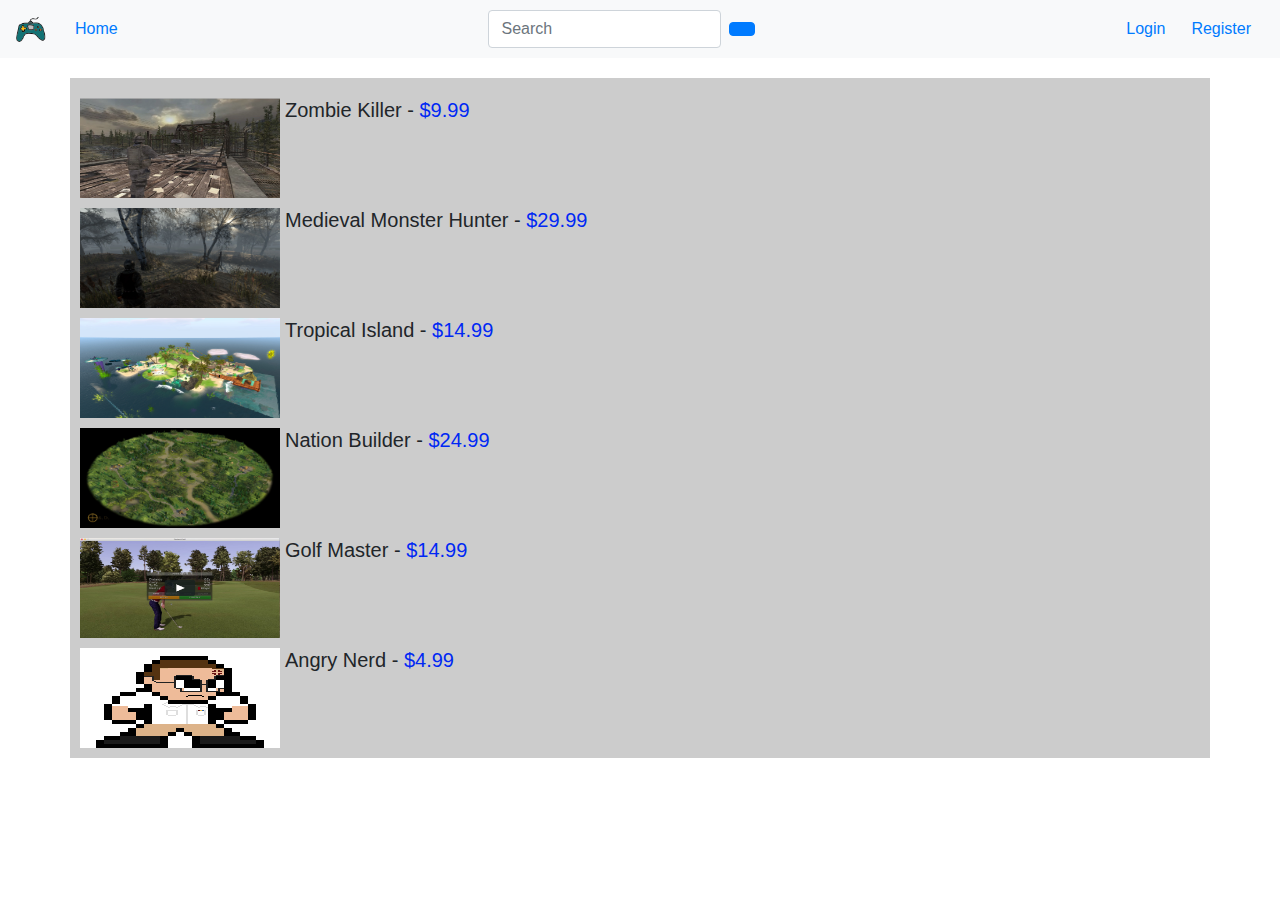
<file: index.html>
<!DOCTYPE html>
<html lang="en" dir="ltr">
  <head>
    <meta charset="utf-8">
    <title>Video Game Store</title>
    <link rel="stylesheet" href="Bootstrap/bootstrap.min.css">
    <link rel="stylesheet" href="https://use.fontawesome.com/releases/v5.0.13/css/all.css" integrity="sha384-DNOHZ68U8hZfKXOrtjWvjxusGo9WQnrNx2sqG0tfsghAvtVlRW3tvkXWZh58N9jp" crossorigin="anonymous">
    <link rel="stylesheet" href="custom.css">
    <script type="text/javascript" src="jquery.js">

    </script>
    <script type="text/javascript" src="Bootstrap/bootstrap.min.js">

    </script>

  </head>
  <body>
    <nav class="navbar navbar-expand-lg navbar-light bg-light ">
  <a class="navbar-brand" href="index.html"><img src="icon.png" width="30px" height="30px" alt="">
  </a>
  <button class="navbar-toggler" type="button" data-toggle="collapse" data-target="#navbarSupportedContent" aria-controls="navbarSupportedContent" aria-expanded="false" aria-label="Toggle navigation">
    <span class="navbar-toggler-icon"></span>
  </button>

  <div class="menu collapse navbar-collapse" id="navbarSupportedContent">
    <div>
    <ul class="navbar-nav mr-auto">
      <li class="nav-item">
        <a href="index.html"><button type="button" class="btn btn-link">Home</button></a>
      </li>


    </ul>
  </div>
  <div>
    <form class="form-inline my-2 my-lg-0">

      <input class="form-control mr-sm-2" type="search" placeholder="Search" aria-label="Search">
<button type="button" class="btn btn-primary"><i class="fas fa-search"></i></button>

    </form>
  </div>
    <div>
    <ul class="navbar-nav mr-auto">

      <li class="nav-item">
        <a href="login.html"><button type="button" class="btn btn-link">Login</button></a>
      </li>
      <li class="nav-item">
        <a href="register.html"><button type="button" class="btn btn-link">Register</button></a>

      </li>

    </ul>
  </div>
  </div>
</nav>
<div class="container">
<div class="row">
  <div class="col col-sm">
    <img width="200px" height="100px" src="Images/fps.jpg" alt="">
    <h5>Zombie Killer - <span class="price">$9.99</span></h5>
  </div>
</div>
<div class="row">
  <div class="col col-sm">
    <img width="200px" height="100px" src="Images/monsterhunter.jpg" alt="">
    <h5>Medieval Monster Hunter - <span class="price">$29.99</span></h5>
  </div>
</div>
<div class="row">
  <div class="col col-sm">
    <img width="200px" height="100px" src="Images/tropicalisland.jpg" alt="">
    <h5>Tropical Island - <span class="price">$14.99</span></h5>
  </div>
</div>
<div class="row">
  <div class="col col-sm">
    <img width="200px" height="100px" src="Images/strategygame.jpg" alt="">
    <h5>Nation Builder - <span class="price">$24.99</span></h5>
  </div>
</div>
<div class="row">
  <div class="col col-sm">
    <img width="200px" height="100px" src="Images/golf.jpg" alt="">
    <h5>Golf Master - <span class="price">$14.99</span></h5>
  </div>
</div>
<div class="row">
  <div class="col col-sm">
    <img width="200px" height="100px" src="Images/angrynerd.png" alt="">
    <h5>Angry Nerd - <span class="price">$4.99</span></h5>
  </div>
</div>
</div>
  </body>
</html>
</file>
<file: custom.css>
.menu{
  display: flex;
  justify-content: space-between;
}
.container{
  margin-top: 20px;
  background: #cccccc;
  padding: 10px;
}
.row{
  margin-top:10px;
  cursor: pointer;
}
.row:hover{
  background: #6d6d6d;
}
.col{
  display: flex;

}
h5{
  margin-left: 5px;
}
.price{
  color:#0028f4;
}
</file>
